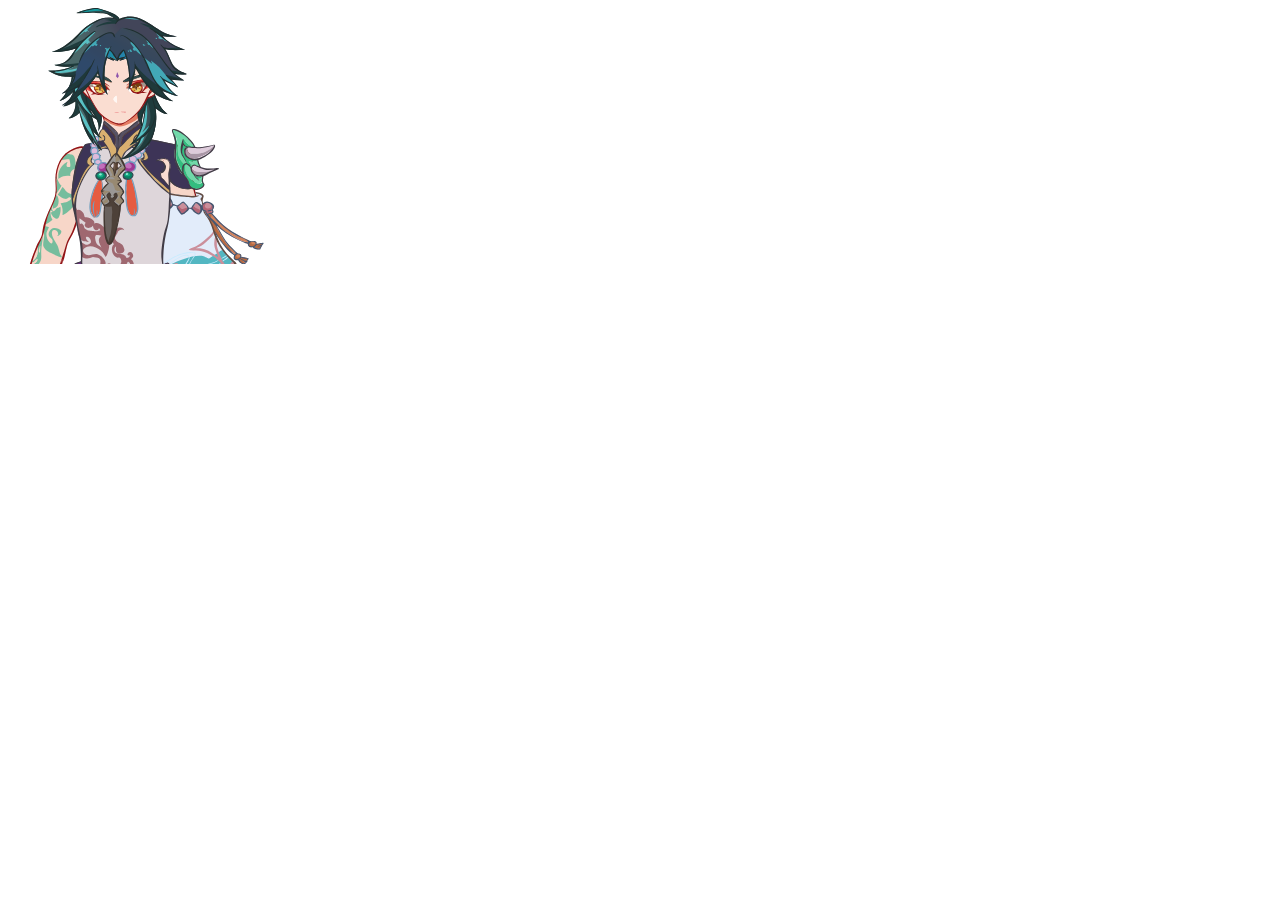
<file: src/index.html>
<!DOCTYPE html>
<html lang="ja">
<head>
<meta charset="utf-8">
<meta name="robots" content="noindex">
<meta http-equiv="X-UA-Compatible" content="IE=edge">
<meta name="viewport" content="width=device-width, initial-scale=1">
<meta name="format-detection" content="telephone=no">
<title>【※非公式】原神非公式ファンアートPV｜Heart Stack</title>
<!-- meta -->
<meta name="Description" content="【※非公式】原神非公式ファンアートPVのページです。こちらは個人の趣味で制作したもので、営利目的ではございません。公式様とは一切関係ございません。">
<!-- icon -->
<link href="./assets/img/favicon.ico" rel="icon" type="image/x-icon">
<!-- canonical -->
<link rel="canonical" href="https://heart-stack.com/xiao/">
<!-- dns-prefetch -->
<link rel="preconnect dns-prefetch" href="//www.google-analytics.com">
<link rel="preconnect dns-prefetch" href="//www.googletagmanager.com">
<link rel="dns-prefetch" href="//www.google.com">
<link rel="dns-prefetch" href="//code.jquery.com">
<link rel="dns-prefetch" href="//cdnjs.cloudflare.com">
<link rel="dns-prefetch" href="//mediford.com">
<link rel="preconnect" href="https://fonts.googleapis.com">
<link rel="preconnect" href="https://fonts.gstatic.com" crossorigin>
<!-- twitter -->
<meta name="twitter:card" content="summary_large_image">
<!-- og -->
<meta property="og:type" content="website">
<meta property="og:url" content="https://heart-stack.com/xiao/">
<meta property="og:title" content="【※非公式】原神非公式ファンアートPV｜Heart Stack">
<meta property="og:description" content="【※非公式】原神非公式ファンアートPVのページです。こちらは個人の趣味で制作したもので、営利目的ではございません。公式様とは一切関係ございません。">
<meta property="og:site_name" content="【※非公式】原神非公式ファンアートPV｜Heart Stack">
<meta property="og:image" content="https://heart-stack.com/xiao/parts/img/ogp.webp">
<!-- Google Fonts -->
<link rel="preconnect" href="https://fonts.googleapis.com">
<link rel="preconnect" href="https://fonts.gstatic.com" crossorigin>
<link href="https://fonts.googleapis.com/css2?family=Lato:wght@900&family=Noto+Sans+JP:wght@400;500;600;800;900&family=Rubik:wght@500;600&display=swap" rel="stylesheet">
<!-- css -->
<link rel="stylesheet" href="./parts/css/style.css">
</head>
<body class="p-top">
<div id="wrapper">
  <!-- SVGをインラインで読み込む or iframeで -->
  <div class="svg_wrap"><div id="svg-container"></div></div>

</div>
<!-- js -->
  <script src="https://cdnjs.cloudflare.com/ajax/libs/gsap/3.12.2/gsap.min.js"></script>
  <script src="parts/js/main.js"></script>
</body>
</html>
</file>
<file: src/parts/css/style.css>
.svg_wrap {
  display: flex;
  justify-content: center;
  align-items: center;
  width: 20vw;
  height: 20vw;
  overflow: hidden;
}
#svg-container {
  width: 20vw;
  height: 20vw;
  object-position: top;
}

#svg-container svg {
  width: 100%;
  height: auto;
}
</file>
